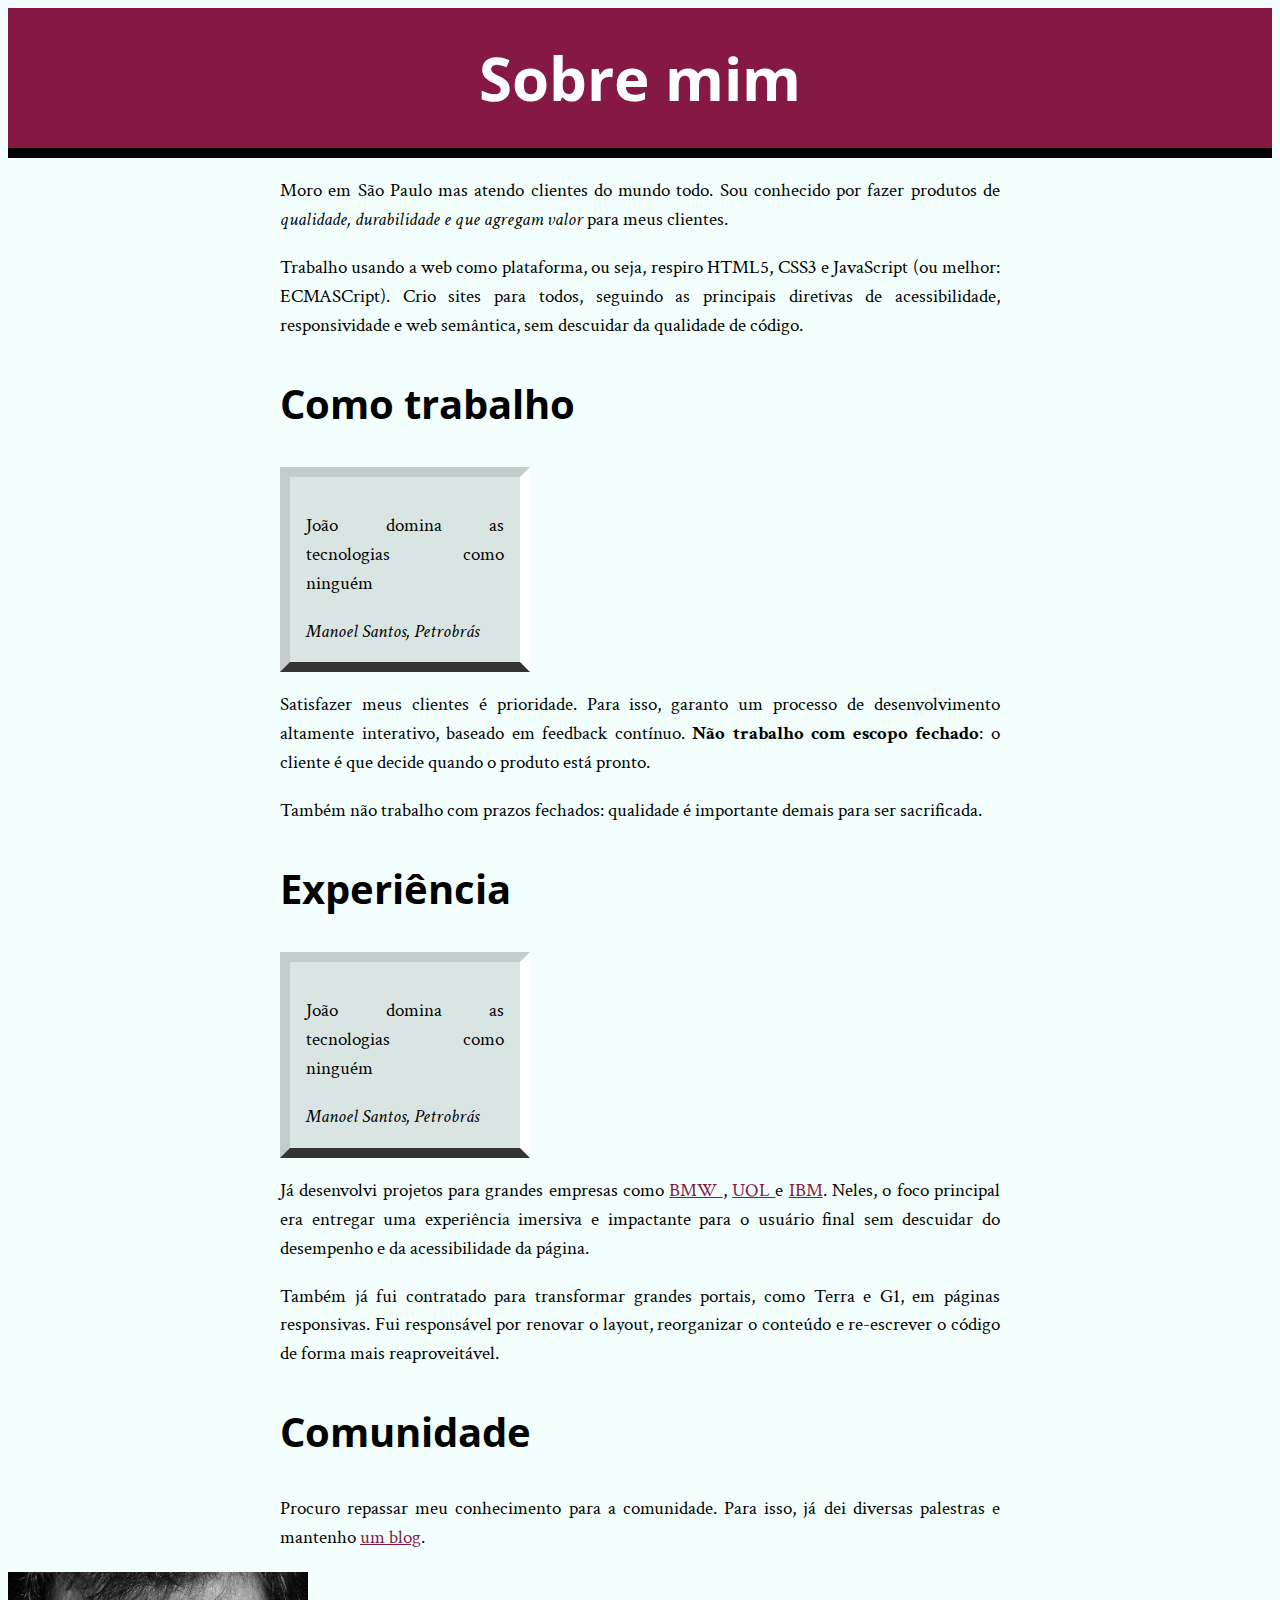
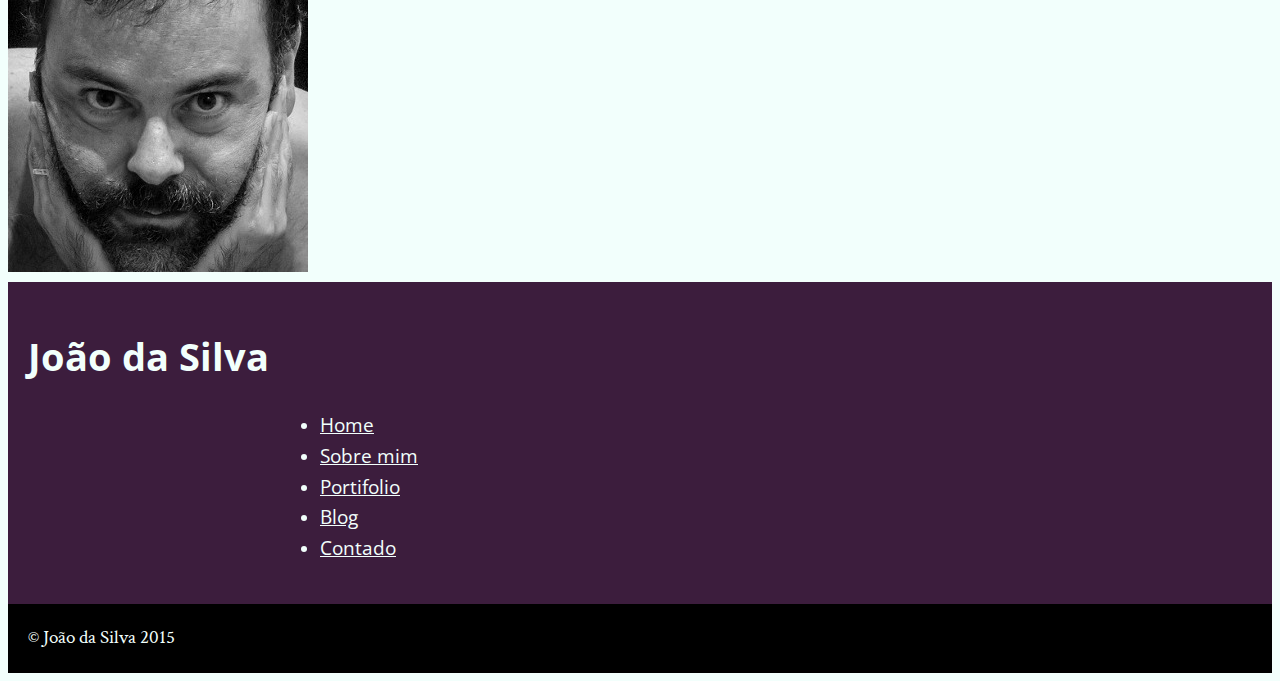
<file: bio.html>
<!DOCTYPE html>
<html>
    <head>
        <meta charset="utf-8">
        <title>Sobre mim - Joao da Silva</title>
        <link rel="icon" href="favicon.png">
        <link rel="stylesheet" href="bio.css">
            <link rel="stylesheet" href="http://fonts.googleapis.com/css?family=Crimson+Text:400,400italic,600">
     <link rel="stylesheet" href="http://fonts.googleapis.com/css?family=Open+Sans+Condensed:700">
    </head>
    <body>
       <main>
           
                <h1>Sobre mim</h1>
               <div>
                <p>Moro em São Paulo mas atendo clientes do mundo todo. Sou conhecido por fazer produtos de<em> qualidade, durabilidade e que agregam valor </em> para meus clientes.</p>
                    <p>Trabalho usando a web como plataforma, ou seja, respiro HTML5, CSS3 e JavaScript (ou melhor: ECMASCript). Crio sites para todos, seguindo as principais diretivas de acessibilidade, responsividade e web semântica, sem descuidar da qualidade de código.</p>
            
           
               <h2>Como trabalho</h2>
                <blockquote>
                  
                   <p>João domina as tecnologias como ninguém</p>
                   <cite>Manoel Santos, Petrobrás</cite>
               </blockquote>
              
                <p>Satisfazer meus clientes é prioridade. Para isso, garanto um processo de desenvolvimento altamente interativo, baseado em feedback contínuo.<strong> Não trabalho com escopo fechado</strong>: o cliente é que decide quando o produto está pronto.</p>

                <p>Também não trabalho com prazos fechados: qualidade é importante demais para ser sacrificada.</p>
    
           
            <h2>Experiência</h2>
               <blockquote>
                   <p>João domina as tecnologias como ninguém</p>
                   <cite>Manoel Santos, Petrobrás</cite>
               </blockquote>

                   <p>Já desenvolvi projetos para grandes empresas como <a href="http://www.bmw.com"> BMW </a>, <a href="http://www.uol.com.br"> UOL </a> e <a href="http://www.ibm.com">IBM</a>. Neles, o foco principal era entregar uma experiência imersiva e impactante para o usuário final sem descuidar do desempenho e da acessibilidade da página.</p>
                        <p>Também já fui contratado para transformar grandes portais, como Terra e G1, em páginas responsivas. Fui responsável por renovar o layout, reorganizar o conteúdo e re-escrever o código de forma mais reaproveitável.
          
            <h2>Comunidade</h2>
               
                <p>Procuro repassar meu conhecimento para a comunidade. Para isso, já dei diversas palestras e mantenho <a href="blog.html">um blog</a>.</p>
            
           
           
            </div>
       </main>
       <img src="eu.jpg" alt="Imagem do Joao da Silva">
       <aside>
           <h1>João da Silva</h1>
        <div>
          <nav>
            <ul>
                <li><a href="index.html">Home</a></li>
                <li><a href="bio.html">Sobre mim</a></li>
                <li><a href="portifolio.html">Portifolio</a></li>
                <li><a href="blog.html">Blog</a></li>
                <li><a href="contato.html">Contado</a></li>
            </ul>
          </nav>
        </div>
       </aside>
    <footer>
        &copy; João da Silva 2015
        </footer>
    </body>
</html>
</file>
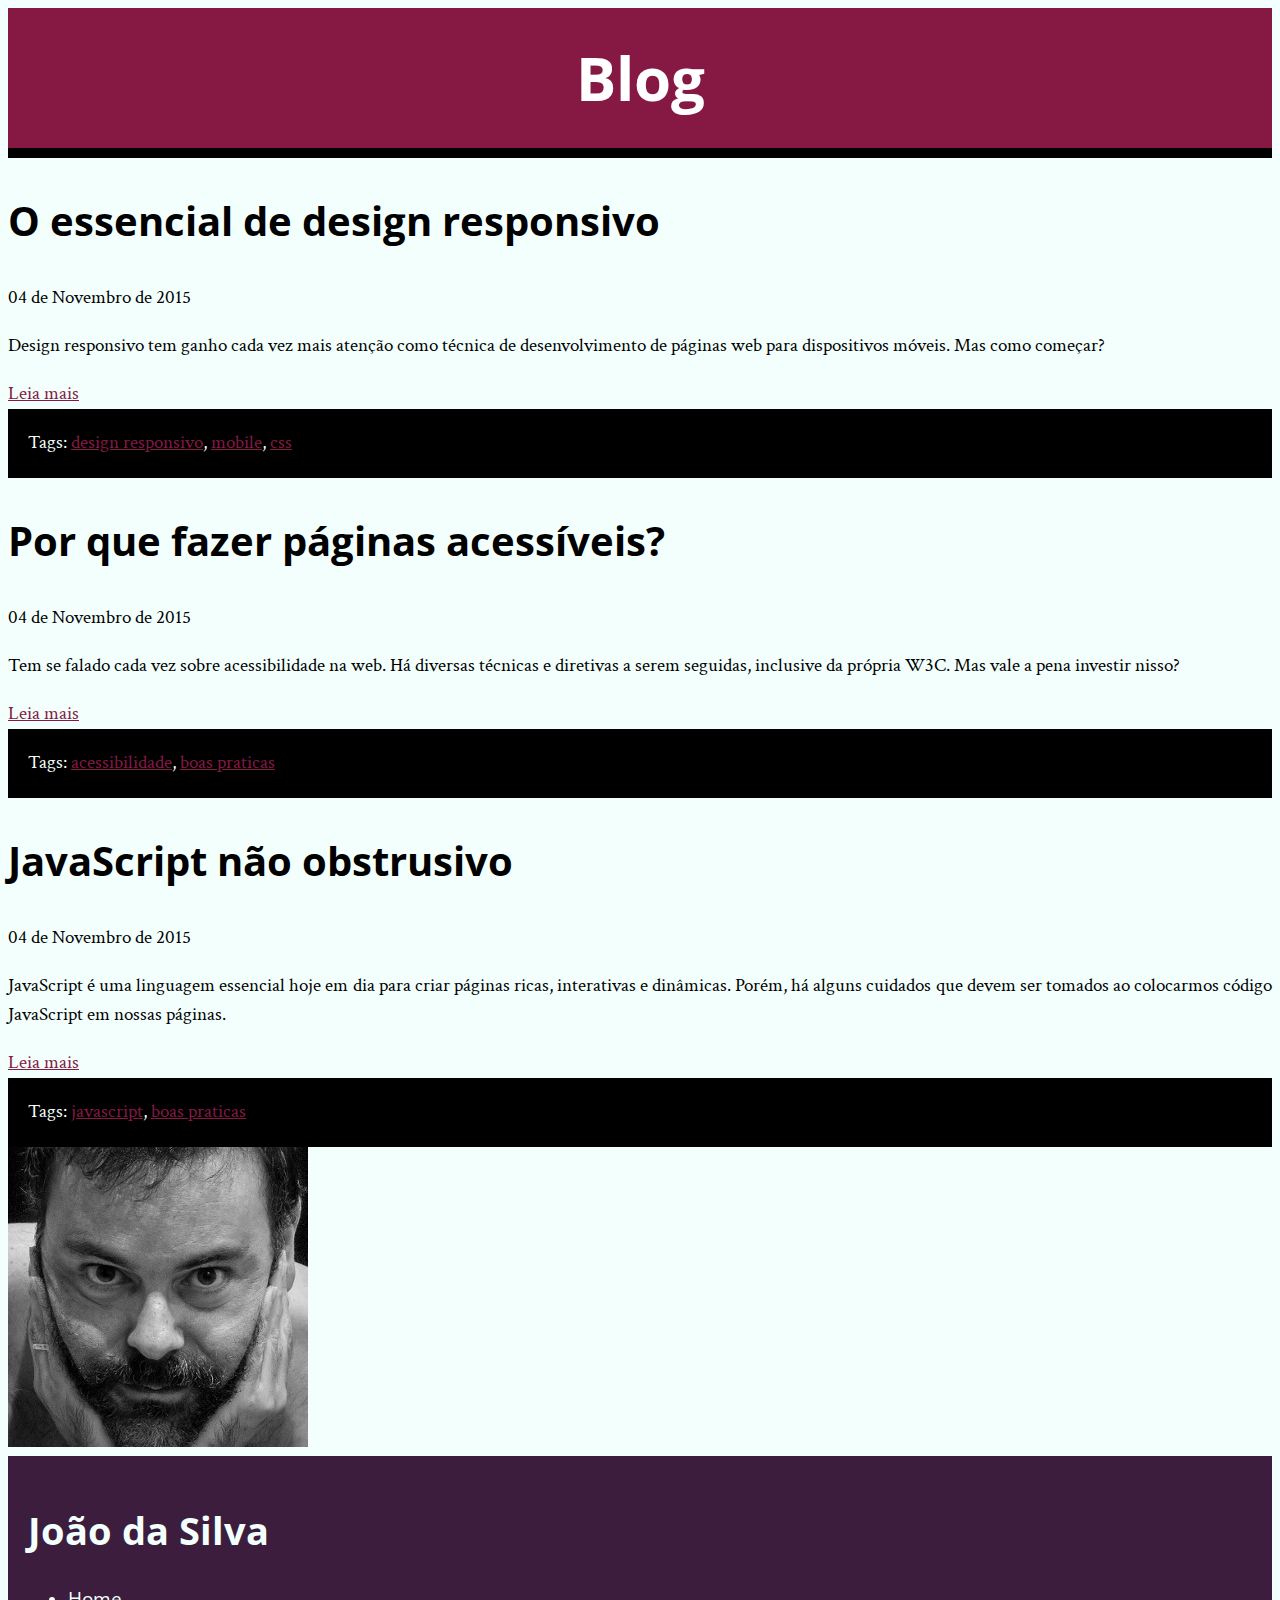
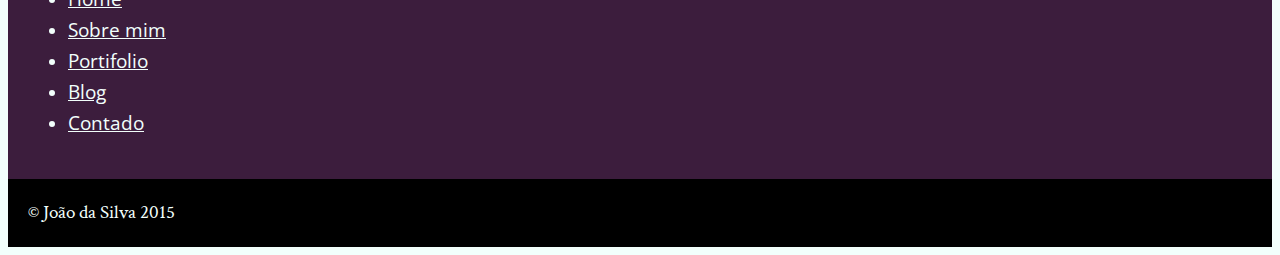
<file: blog.html>
<!DOCTYPE html>
<html>
<head>
    <meta charset="utf-8">
    <link rel="icon" href="favicon.png">
    <link rel="stylesheet" href="bio.css">
    <link rel="stylesheet" href="http://fonts.googleapis.com/css?family=Crimson+Text:400,400italic,600">
    <link rel="stylesheet" href="http://fonts.googleapis.com/css?family=Open+Sans+Condensed:700">
    <title>Blog</title>
</head>
<body>
    <main>
        <h1>Blog</h1>

        <article>
             <h2>O essencial de design responsivo</h2>
             <time datetime="2015-11-04">04 de Novembro de 2015</time>
            <p> Design responsivo tem ganho cada vez mais atenção como técnica de desenvolvimento de páginas web para dispositivos móveis. Mas como começar?</p>
            <a href="#">Leia mais</a>
            <footer>Tags: <a href="#">design responsivo</a>, <a href="#">mobile</a>, <a href="#">css</a></footer>
           
        </article>
        
        
        <article>
            <h2>Por que fazer páginas acessíveis?</h2>
           
            <time datetime="2015-11-04">04 de Novembro de 2015</time>
            <p>Tem se falado cada vez sobre acessibilidade na web. Há diversas técnicas e diretivas a serem seguidas, inclusive da própria W3C. Mas vale a pena investir nisso?</p>
            <a href="#">Leia mais</a>
            <footer>Tags: <a href="#">acessibilidade</a>, <a href="#">boas praticas</a></footer>
            
        </article>
        
         <article>
            <h2> JavaScript não obstrusivo</h2>
              <time datetime="2015-11-04">04 de Novembro de 2015</time>
            <p>JavaScript é uma linguagem essencial hoje em dia para criar páginas ricas, interativas e dinâmicas. Porém, há alguns cuidados que devem ser tomados ao colocarmos código JavaScript em nossas páginas.</p>
            <a href="#">Leia mais</a>
            <footer>Tags: <a href="#">javascript</a>, <a href="#">boas praticas</a></footer>
           
        </article>
    </main>
    <img src="eu.jpg" alt="Imagem do Joao da Silva">
    <aside>
           <h1>João da Silva</h1>
        <nav>
            <ul>
                <li><a href="index.html">Home</a></li>
                <li><a href="bio.html">Sobre mim</a></li>
                <li><a href="portifolio.html">Portifolio</a></li>
                <li><a href="blog.html">Blog</a></li>
                <li><a href="contato.html">Contado</a></li>
            </ul>
        </nav>
    </aside>
    <footer>
        &copy; João da Silva 2015
    </footer>
</body>
</html>
</file>
<file: bio.css>
main h1{
    font-size: 60px;
    background-color: #851944;
    color: #FFF;
    text-align: center; 
    padding: 25px;
    margin: 0;
	border-bottom: 10px solid black;		
}
h2{
    font-size: 40px;
}
h1, h2{
    
    font-family: "Open Sans Condensed", "Arial", sans-serif;
}
p{
    text-align: justify;
	
  
}
body{
    background: #F2FFFC;
    font-family: "Crimson Text", "Times Nes Roman" , serif;
    font-size: 120%;
	line-height: 1.5;
	
}


blockquote {
    background-color: #D9E5E3;
    padding: 16px;
    border: 10px solid #C2CCCA;
	border-bottom-color: #333;
    border-right-color: #FFF;
    margin: 0;
    width: 250px;
    box-sizing: border-box;
}

aside {
    background-color: #3C1D3D;
    color: #F2FFFC;
    padding: 20px;
}
main a {
    color: #851944;
}

aside a{
    color: inherit;
    font-family: "Open Sans Condensed", sans-serif;
}
footer{
    background-color: #000;
    color: #F2FFFC;
    padding: 20px;
}
div{
    width: 720px;
    margin-left: auto;
    margin-right: auto;
}
</file>
